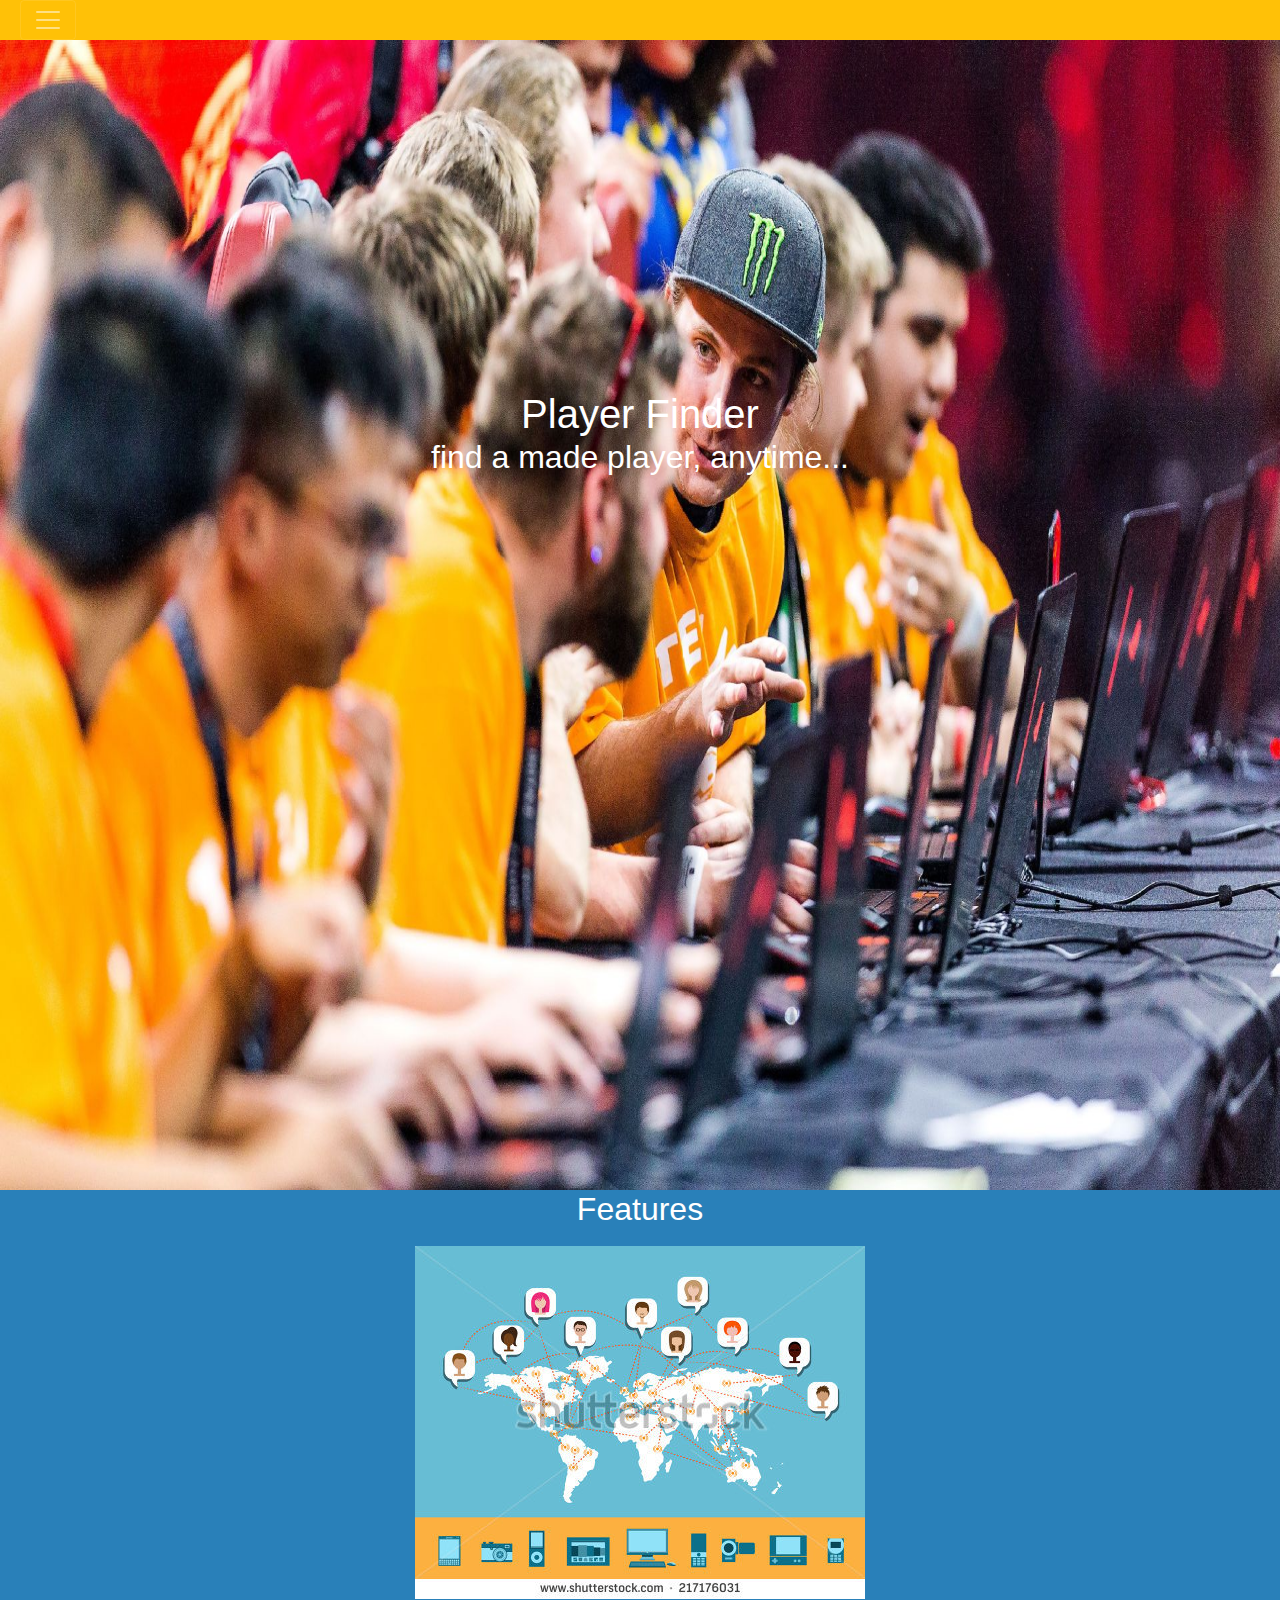
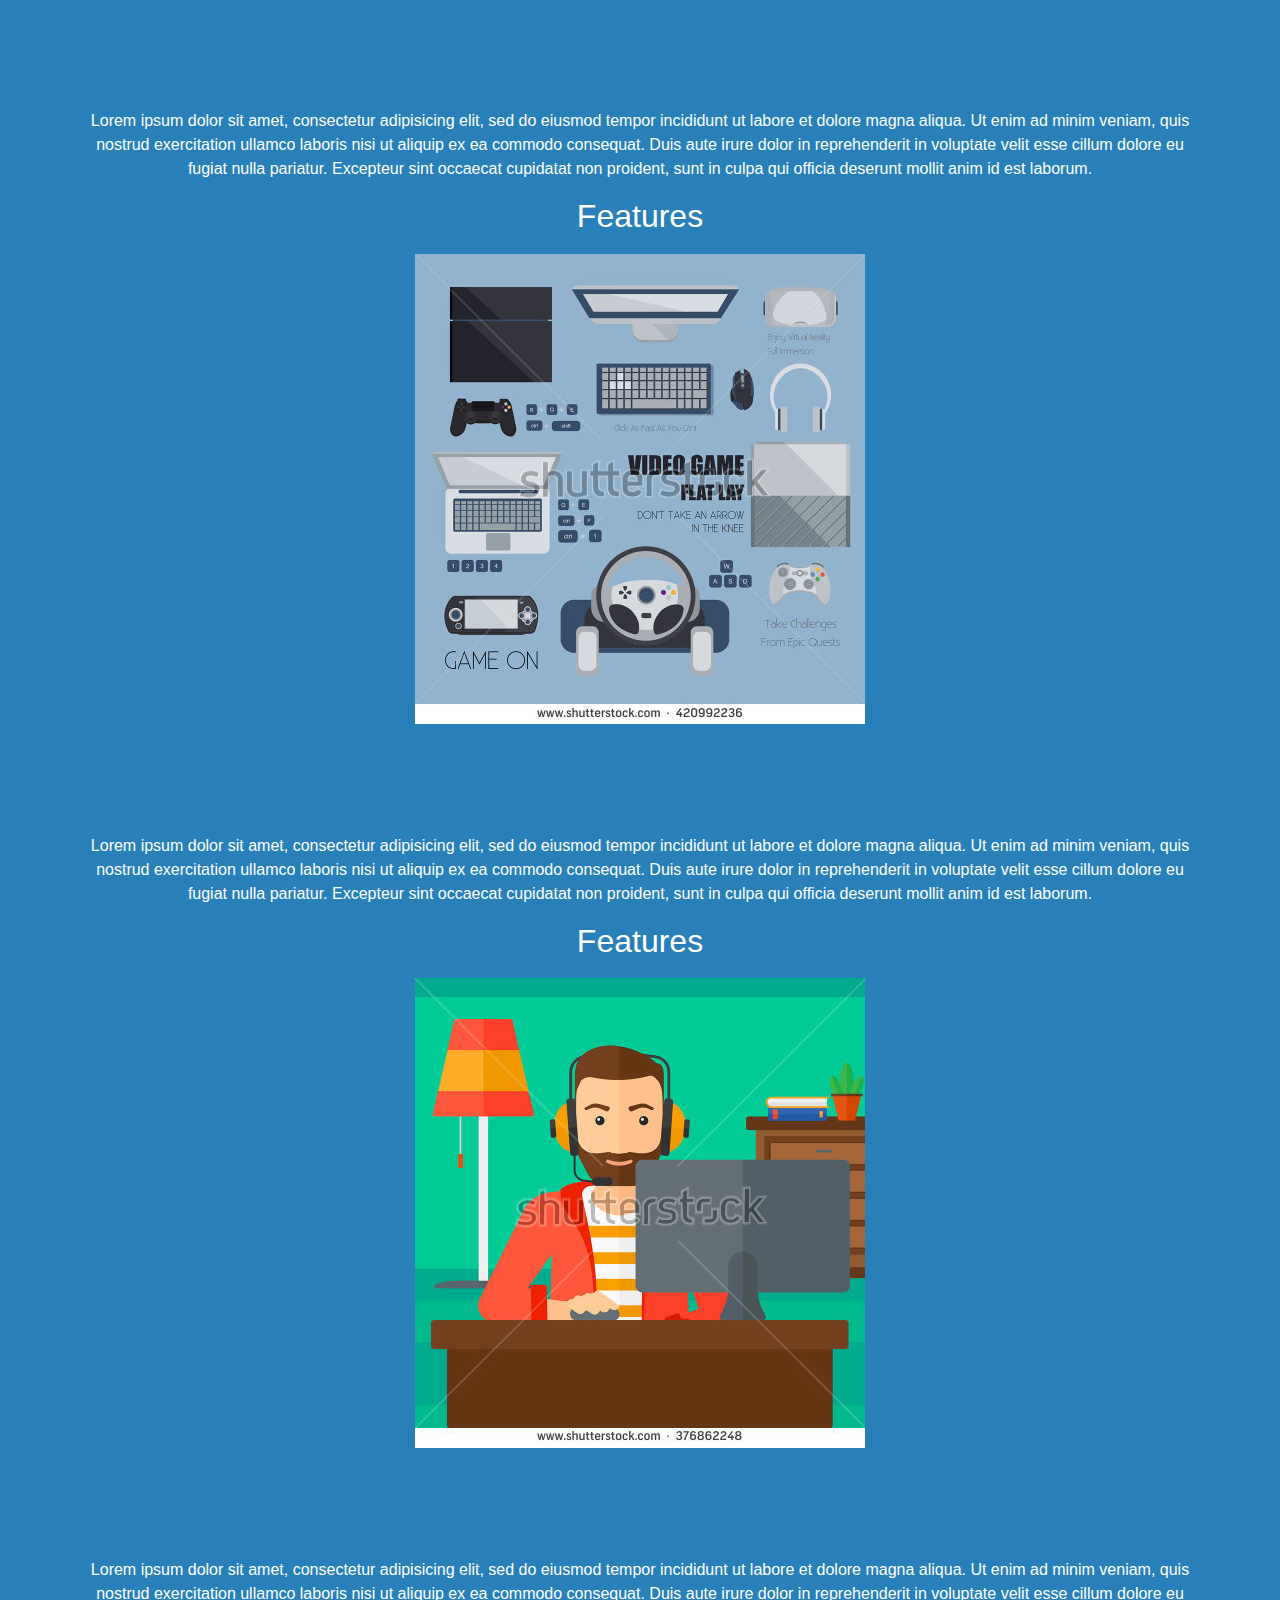
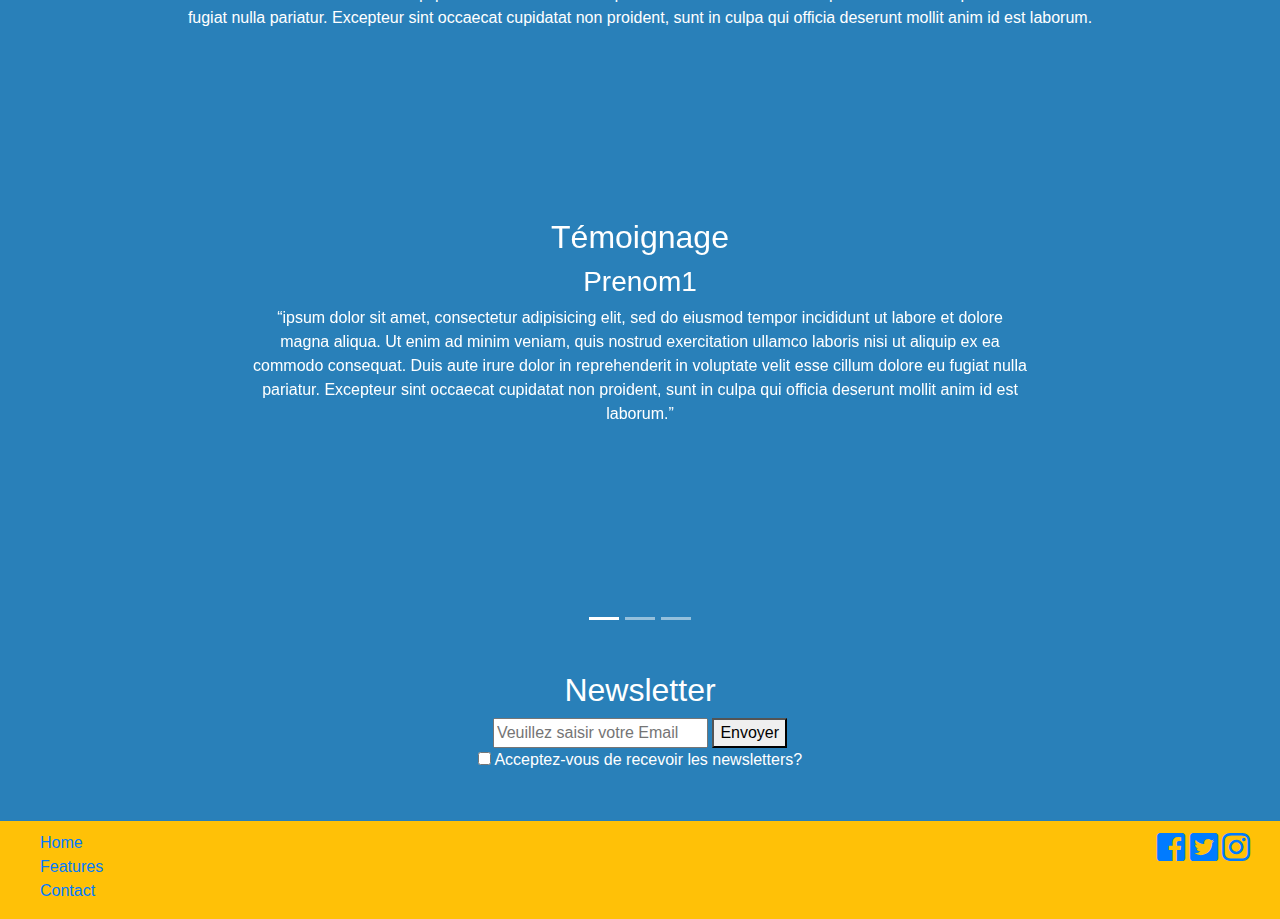
<file: index.html>
<!DOCTYPE html>
<html>
<head>
	<title>Homepage</title>

	<meta charset="utf-8">
	<meta name="viewport" content="width=device-width, initial-scale=1">
	<link rel="stylesheet" href="fontawesome-free-5.0.4/web-fonts-with-css/css/fontawesome-all.css">
	<link rel="stylesheet" href="https://maxcdn.bootstrapcdn.com/bootstrap/4.0.0-beta.2/css/bootstrap.min.css">
  	<script src="https://ajax.googleapis.com/ajax/libs/jquery/3.2.1/jquery.min.js"></script>
  	<script src="https://cdnjs.cloudflare.com/ajax/libs/popper.js/1.12.6/umd/popper.min.js"></script>
  	<script src="https://maxcdn.bootstrapcdn.com/bootstrap/4.0.0-beta.2/js/bootstrap.min.js"></script>
  	<script type="text/javascript" src="script.js"></script>
  	<link rel="stylesheet" type="text/css" href="style.css">


</head>
<body>

	<!--Dropdown debut-->
<div class="navbar-toggle", data-toggle="collapse" and data-target="#thetarget">
			<nav class="navbarNavDropdown navbar-dark bg-warning fixed-top">
            	 <a class="navbar-brand" href="#"></a>
             <button class="navbar-toggler" type="button" data-toggle="collapse" data-target="#navbarNavDropdown" aria-controls="navbarNavDropdown" aria-expanded="false" aria-label="Toggle navigation">
               <span class="navbar-toggler-icon"></span>
             </button>
	             <div class="collapse navbar-collapse" id="navbarNavDropdown">
	               <ul class="navbar-nav">
	                 <li class="nav-item active">
	                   <a class="nav-link" style="color: #2980b9" href="index.html">Home <span class="sr-only">(current)</span></a>
	                 </li>
	                 <li class="nav-item">
	                   <a class="nav-link" style="color: #2980b9" href="features.html" >Features</a>
	                 </li>
	                 <li class="nav-item">
	                   <a class="nav-link" style="color: #2980b9" href="contact.html">Contact</a>
	                 </li>
	               </ul>
	             </div>
            </nav>

</div>
	<!--Dropdown FIN-->



	<div id="backgroundcontact">
		<div class="container h1contact">
			<h1>Player Finder</h1>
			<h2>find a made player, anytime...</h2>
		</div>
	</div>

<div class="container">


		<div>
			<h2>Features</h2>
		</div>
		<div class="feat_1 box"><img class="img-fluid" src="img/feat1.jpg">

		</div>
		<div class="box ">
			<p>Lorem ipsum dolor sit amet, consectetur adipisicing elit, sed do eiusmod
			tempor incididunt ut labore et dolore magna aliqua. Ut enim ad minim veniam,
			quis nostrud exercitation ullamco laboris nisi ut aliquip ex ea commodo
			consequat. Duis aute irure dolor in reprehenderit in voluptate velit esse
			cillum dolore eu fugiat nulla pariatur. Excepteur sint occaecat cupidatat non
			proident, sunt in culpa qui officia deserunt mollit anim id est laborum.</p>

		</div>


		<div>
			<h2>Features</h2>
		</div>
		<div class="feat_1 box"><img class="img-fluid" src="img/feat2.jpg">
		</div>
		<div class="box">
			<p>Lorem ipsum dolor sit amet, consectetur adipisicing elit, sed do eiusmod
			tempor incididunt ut labore et dolore magna aliqua. Ut enim ad minim veniam,
			quis nostrud exercitation ullamco laboris nisi ut aliquip ex ea commodo
			consequat. Duis aute irure dolor in reprehenderit in voluptate velit esse
			cillum dolore eu fugiat nulla pariatur. Excepteur sint occaecat cupidatat non
			proident, sunt in culpa qui officia deserunt mollit anim id est laborum.</p>
		</div>

		<div>
			<h2>Features</h2>
		</div>
		<div class="feat_1 box"><img class="img-fluid" src="img/feat3.jpg">
		</div>
		<div class="box  ">
			<p>Lorem ipsum dolor sit amet, consectetur adipisicing elit, sed do eiusmod
			tempor incididunt ut labore et dolore magna aliqua. Ut enim ad minim veniam,
			quis nostrud exercitation ullamco laboris nisi ut aliquip ex ea commodo
			consequat. Duis aute irure dolor in reprehenderit in voluptate velit esse
			cillum dolore eu fugiat nulla pariatur. Excepteur sint occaecat cupidatat non
			proident, sunt in culpa qui officia deserunt mollit anim id est laborum.</p>
		</div>




		<div class="boitecarou">
			 <div id="demo" class="carousel slide" data-ride="carousel">

			   <!-- Indicators -->
			   <ul class="carousel-indicators">
			     <li data-target="#demo" data-slide-to="0" class="active"></li>
			     <li data-target="#demo" data-slide-to="1"></li>
			     <li data-target="#demo" data-slide-to="2"></li>
			   </ul>

			   <!-- The slideshow -->
			   <div class="carousel-inner">
			     <div class="carousel-item active">
			       <img src="img/imgbleue.png">
			       <div class="carousel-caption">
			         <h2>Témoignage</h2>
			         <h3>Prenom1</h3>
			         <q>ipsum dolor sit amet, consectetur adipisicing elit, sed do eiusmod
			         tempor incididunt ut labore et dolore magna aliqua. Ut enim ad minim veniam,
			         quis nostrud exercitation ullamco laboris nisi ut aliquip ex ea commodo
			         consequat. Duis aute irure dolor in reprehenderit in voluptate velit esse
			         cillum dolore eu fugiat nulla pariatur. Excepteur sint occaecat cupidatat non
			         proident, sunt in culpa qui officia deserunt mollit anim id est laborum.</q>
			       </div>
			     </div>
			     <div class="carousel-item">
			       <img src="img/imgbleue.png" width="1100" height="500">
			       <div class="carousel-caption">
			         <h2>Témoignage</h2>
			         <h3>Prenom2</h3>
			         <q>ipsum dolor sit amet, consectetur adipisicing elit, sed do eiusmod
			         tempor incididunt ut labore et dolore magna aliqua. Ut enim ad minim veniam,
			         quis nostrud exercitation ullamco laboris nisi ut aliquip ex ea commodo
			         consequat. Duis aute irure dolor in reprehenderit in voluptate velit esse.ullamco laboris nisi ut aliquip ex ea commodo
			         consequat. Duis aute irure dolor in reprehenderit in voluptate velit esse.</q>
			       </div>
			     </div>
			     <div class="carousel-item">
			       <img src="img/imgbleue.png" width="1100" height="500">
			       <div class="carousel-caption">
			         <h2>Témoignage</h2>
			         <h3>Prenom3</h3>
			         <q>Duis aute irure dolor in reprehenderit in voluptate velit esse
			         cillum dolore eu fugiat nulla pariatur. Excepteur sint occaecat cupidatat non
			         proident, sunt in culpa qui officia deserunt mollit anim id est laborum.ullamco laboris nisi ut aliquip ex ea commodo
			         consequat. Duis aute irure dolor in reprehenderit in voluptate velit esse.</q>
			       </div>
			     </div>
			   </div>
			 </div>

	 	</div>


		<div class="newsletters">
			<h2>Newsletter</h2>
			<form>
				<input type="email" name="mail" placeholder="Veuillez saisir votre Email" id="inp">
				<button type="button" onclick="news()">Envoyer</button>
			</form>

  				<input type="checkbox" name="news" value="false" id="checkb"> Acceptez-vous de recevoir les newsletters?



		</div>


</div>



	<div class="foot">
		<div class="row">
			<div class="col-12 row box">
				<div class="col-6" >
					<ul>
						<li><a href="index.html">Home</a></li>
                        <li><a href="features.html">Features</a></li>
                        <li><a href="contact.html">Contact</a></li>
					</ul>
				</div>
				<div class="col-6 text-right">
					<span><a href="https://www.facebook.com/"><i class="fab fa-facebook-square fa-2x"></i></a></span>
					<span><a href="https://twitter.com/Twitter"><i class="fab fa-twitter-square fa-2x"></i></a></span>
					<span><a href="https://www.instagram.com/"><i class="fab fa-instagram fa-2x"></i></a></span>
				</div>
			</div>
		</div>
	</div>

</body>
</html>
</file>
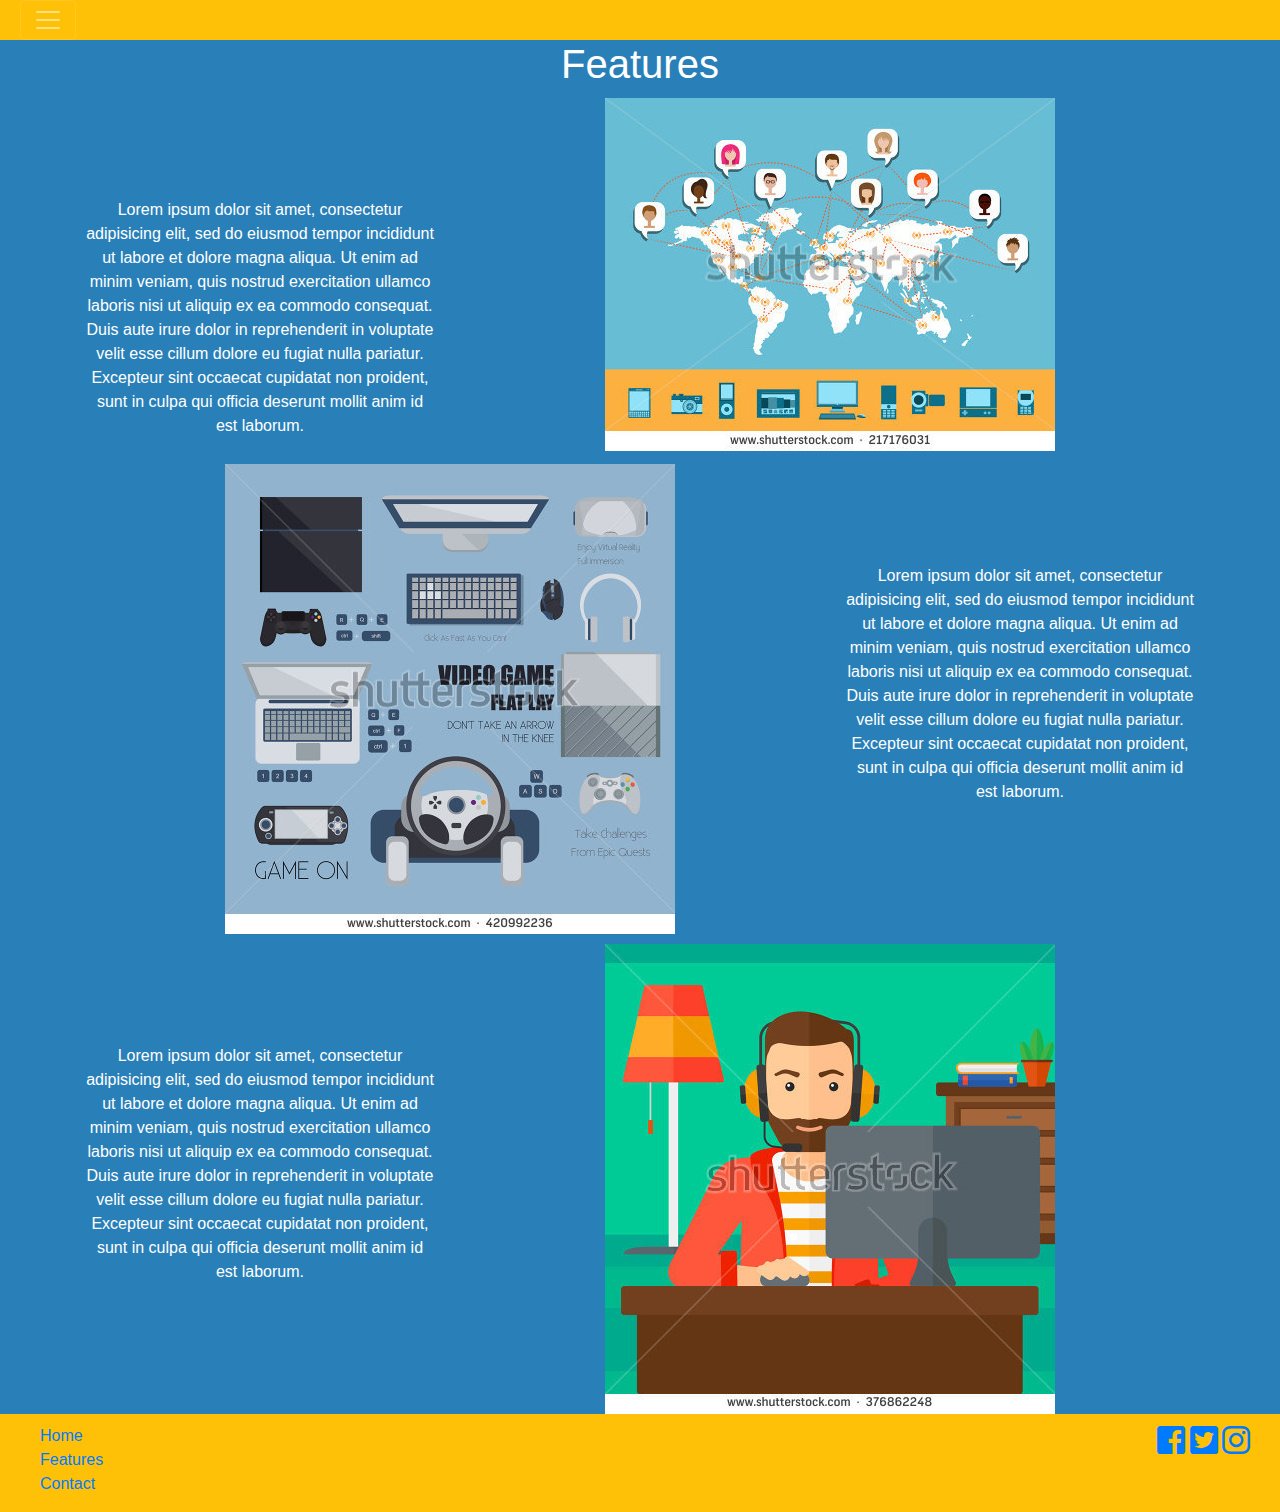
<file: features.html>
<!DOCTYPE html>
<html>
<head>
	<title>Features</title>
	<meta charset="utf-8">
	<meta name="viewport" content="width=device-width, initial-scale=1">
	<link rel="stylesheet" href="fontawesome-free-5.0.4/web-fonts-with-css/css/fontawesome-all.css">
	<link rel="stylesheet" href="https://maxcdn.bootstrapcdn.com/bootstrap/4.0.0-beta.2/css/bootstrap.min.css">
  	<script src="https://ajax.googleapis.com/ajax/libs/jquery/3.2.1/jquery.min.js"></script>
  	<script src="https://cdnjs.cloudflare.com/ajax/libs/popper.js/1.12.6/umd/popper.min.js"></script>
  	<script src="https://maxcdn.bootstrapcdn.com/bootstrap/4.0.0-beta.2/js/bootstrap.min.js"></script>
  	<link rel="stylesheet" type="text/css" href="style.css">
  	


</head>
<body>



	<!--Dropdown debut-->
<div class="navbar-toggle", data-toggle="collapse" and data-target="#thetarget">
			<nav class="navbarNavDropdown navbar-dark bg-warning fixed-top">
            	 <a class="navbar-brand" href="#"></a>
             <button class="navbar-toggler" type="button" data-toggle="collapse" data-target="#navbarNavDropdown" aria-controls="navbarNavDropdown" aria-expanded="false" aria-label="Toggle navigation">
               <span class="navbar-toggler-icon"></span>
             </button>
	             <div class="collapse navbar-collapse" id="navbarNavDropdown">
	               <ul class="navbar-nav">
	                 <li class="nav-item active">
	                   <a class="nav-link" href="index.html" style="color: #2980b9" >Home <span class="sr-only">(current)</span></a>
	                 </li>
	                 <li class="nav-item">
	                   <a class="nav-link" href="features.html" style="color: #2980b9">Features</a>
	                 </li>
	                 <li class="nav-item">
	                   <a class="nav-link" href="contact.html" style="color: #2980b9">Contact</a>
	                 </li>
	               </ul>
	             </div>
            </nav>
		
</div>
	<!--Dropdown FIN-->
<div class="container">

	<div class="col-12">
		<h1 class="box">Features</h1>
	</div>
		
	<div class="row">
		
		<div class="feat_1 col-md-8 box"><img class="img-fluid" src="img/feat1.jpg">
			
		</div>
		<div class="box col order-md-first">
			<p class="textfeat">Lorem ipsum dolor sit amet, consectetur adipisicing elit, sed do eiusmod
			tempor incididunt ut labore et dolore magna aliqua. Ut enim ad minim veniam,
			quis nostrud exercitation ullamco laboris nisi ut aliquip ex ea commodo
			consequat. Duis aute irure dolor in reprehenderit in voluptate velit esse
			cillum dolore eu fugiat nulla pariatur. Excepteur sint occaecat cupidatat non
			proident, sunt in culpa qui officia deserunt mollit anim id est laborum.</p>
		
		</div>
		
	</div>
	<div class="row">
		<div class="feat_1 box col-md-8 order-md-first"><img class="img-fluid" src="img/feat2.jpg">
		</div>
		<div class="col-md-4 box">
			<p class="textfeat">Lorem ipsum dolor sit amet, consectetur adipisicing elit, sed do eiusmod
			tempor incididunt ut labore et dolore magna aliqua. Ut enim ad minim veniam,
			quis nostrud exercitation ullamco laboris nisi ut aliquip ex ea commodo
			consequat. Duis aute irure dolor in reprehenderit in voluptate velit esse
			cillum dolore eu fugiat nulla pariatur. Excepteur sint occaecat cupidatat non
			proident, sunt in culpa qui officia deserunt mollit anim id est laborum.</p>
		</div>
	</div>
	<div class="row">		
		<div class="feat_1 col-md-8 box"><img class="img-fluid" src="img/feat3.jpg">
		</div>
		<div class="box col order-md-first">
			<p class="textfeat">Lorem ipsum dolor sit amet, consectetur adipisicing elit, sed do eiusmod
			tempor incididunt ut labore et dolore magna aliqua. Ut enim ad minim veniam,
			quis nostrud exercitation ullamco laboris nisi ut aliquip ex ea commodo
			consequat. Duis aute irure dolor in reprehenderit in voluptate velit esse
			cillum dolore eu fugiat nulla pariatur. Excepteur sint occaecat cupidatat non
			proident, sunt in culpa qui officia deserunt mollit anim id est laborum.</p>
		</div>
	</div>
</div>

	<div class="foot">
		<div class="row">
			<div class="col-12 row box">
				<div class="col-6" >
					<ul>
						<li><a href="index.html">Home</a></li>
                        <li><a href="features.html">Features</a></li>
                        <li><a href="contact.html">Contact</a></li>
					</ul>
				</div>
				<div class="col-6 text-right">
					<span><a href="https://www.facebook.com/"><i class="fab fa-facebook-square fa-2x"></i></a></span>
					<span><a href="https://twitter.com/Twitter"><i class="fab fa-twitter-square fa-2x"></i></a></span>
					<span><a href="https://www.instagram.com/"><i class="fab fa-instagram fa-2x"></i></a></span>
				</div>
			</div>
		</div>
	</div>


	
</body>
</html>
</file>
<file: style.css>
body{



  background-color: #2980b9;
  color: white;

}

h1{ 

   display:inline;
   padding:20px;
}

.foot{



  background-color : #FFC107;

}



textarea{



  height: 200px;

}



.carousel-inner img{



      width: 100%;

      height: 600px;

  }



.navbar-toggle{


  margin-top: 40px;

  background-color: #e67e22;


}



ul{



  list-style-type:none;



}



.container{



  text-align: center;





}



.h1contact{

  padding-top: 50px;


  color: white;



}



@media (max-width: 768px){ 

  #backgroundcontact{

    width: 100%;

    height: 500px;

    background-image: url('img/img1.jpg');

    background-size: 100% 100%;
    font-family: roboto;

  }



  .h1contact{

    padding-top: 125px;

  }

  .carousel-caption{



  padding-bottom: 50px;

}



 }





@media (min-width: 768px) { 

  #backgroundcontact{

    width: 100%;

    height: 500px;

    background-image: url('img/img1.jpg');

    background-size: 100% 100%;

    font-family: open sans;

  }



  .h1contact{

    padding-top: 125px;

  }

  

  .carousel-caption{



  padding-bottom: 150px;

}





}



@media (min-width: 992px) { 

  #backgroundcontact{

    width: 100%;

    height: 800px;

    background-image: url('img/img1.jpg');

    background-size: 100% 100%;
    font-family: arial;

  }
  p
  {
  padding-top: 100px;
  }


  .h1contact{

    padding-top: 225px;

  }

   


  .carousel-caption{



  padding-bottom: 200px;

}





}



@media (min-width: 1200px) { 



  #backgroundcontact{

    width: 100%;

    height: 1150px;

    background-image: url('img/img1.jpg');

    background-size: 100% 100%;
    font-family: arial;

  } 

  .textfeat
  {
  padding-top: 100px;

  }



  .h1contact{

    padding-top: 350px;


  }


  .carousel-caption{



  padding-bottom: 200px;

}




}

.box
{
  padding-top: 10px;

}

.newsletters
{
  margin-top: 25px;
  width: auto;
  height: 150px;
 
}
</file>
